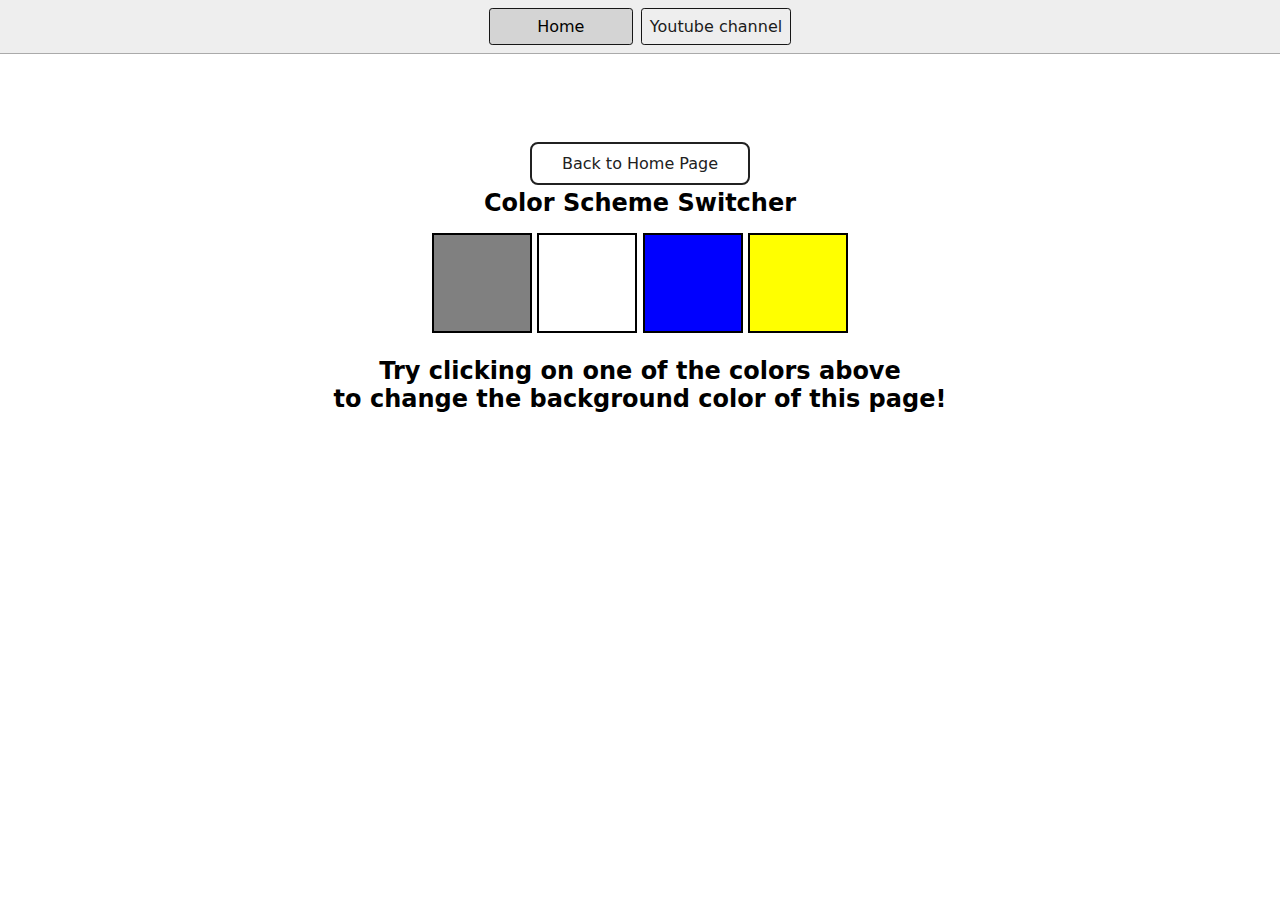
<file: 01_project/index.html>
<!DOCTYPE html>
<html lang="en">
  <head>
    <meta charset="UTF-8" />
    <meta name="viewport" content="width=device-width, initial-scale=1.0" />
    <meta http-equiv="X-UA-Compatible" content="ie=edge" />
    <link rel="stylesheet" href="style.css" />
    <link rel="stylesheet" href="../styles.css" />
    <title>JavaScript Background Color Switcher</title>
  </head>
  <body>
    <nav>
      <a href="/" aria-current="page">Home</a>
      <a target="_blank" href="https://www.youtube.com/@chaiaurcode"
        >Youtube channel</a
      >
    </nav>
    <div class="canvas">
      <a
        style="
          background-color: #fff;
          padding: 10px 30px;
          border-radius: 8px;
          color: #212121;
          text-decoration: none;
          border: 2px solid #212121;
        "
        href="../index.html"
        >Back to Home Page</a
      >
      <h1>Color Scheme Switcher</h1>
      <span class="button" id="grey"></span>
      <span class="button" id="white"></span>
      <span class="button" id="blue"></span>
      <span class="button" id="yellow"></span>
      <h2>
        Try clicking on one of the colors above
        <span>to change the background color of this page!</span>
      </h2>
    </div>
    <script src="index.js"></script>
  </body>
</html>
</file>
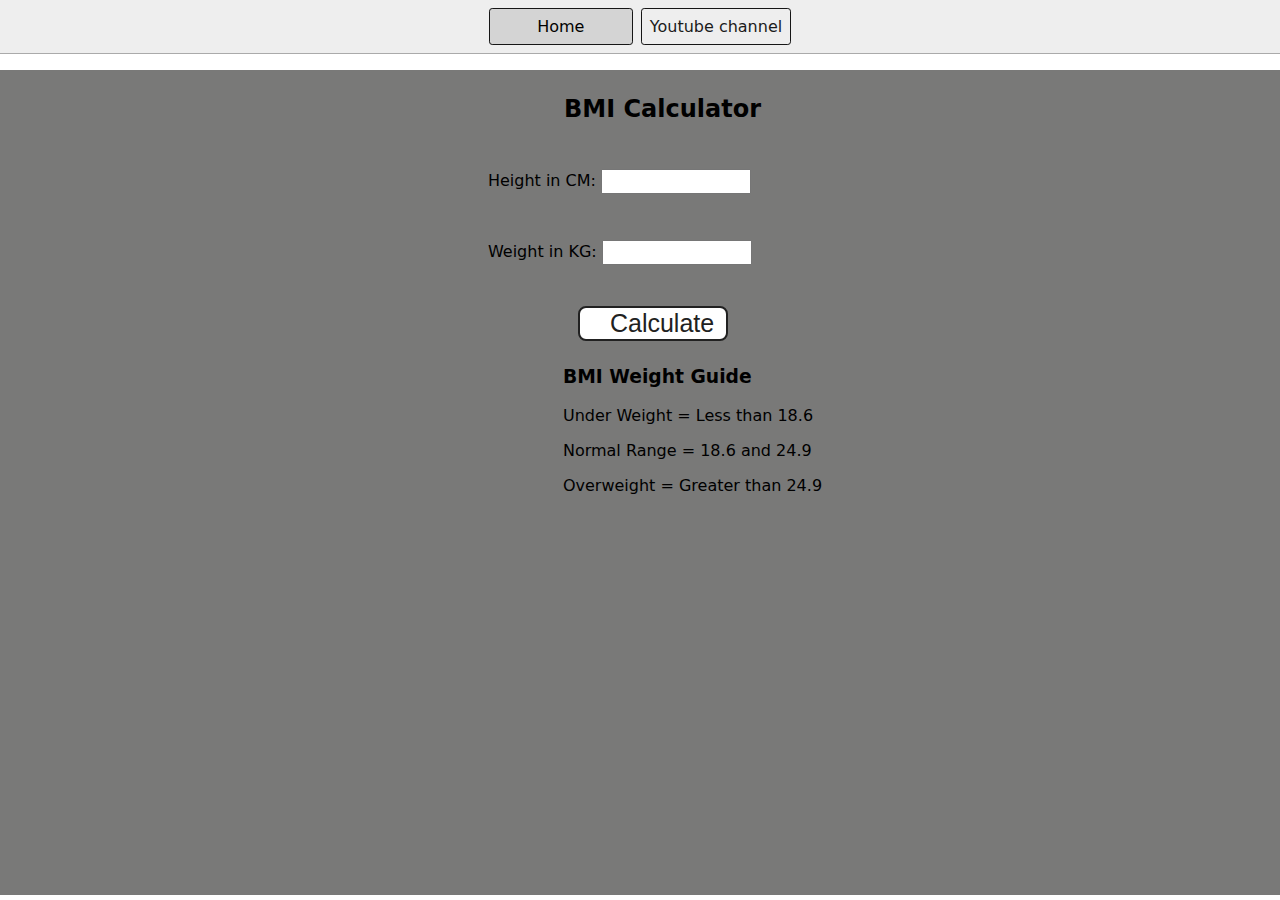
<file: 02_bmiCalculator/index.html>
<!DOCTYPE html>
<html lang="en">
  <head>
    <meta charset="UTF-8" />
    <meta name="viewport" content="width=device-width, initial-scale=1.0" />
    <meta http-equiv="X-UA-Compatible" content="ie=edge" />
    <link rel="stylesheet" href="style.css" />
    <link rel="stylesheet" href="../styles.css" />
    <title>BMI Calculator</title>
  </head>
  <body>
    <nav>
      <a href="/" aria-current="page">Home</a>
      <a target="_blank" href="https://www.youtube.com/@chaiaurcode"
        >Youtube channel</a
      >
    </nav>
    <div class="container">
      <h1>BMI Calculator</h1>
      <form>
        <p><label>Height in CM: </label><input type="text" id="height" /></p>
        <p><label>Weight in KG: </label><input type="text" id="weight" /></p>
        <button>Calculate</button>
        <div id="results"></div>
        <div id="weight-guide">
          <h3>BMI Weight Guide</h3>
          <p>Under Weight = Less than 18.6</p>
          <p>Normal Range = 18.6 and 24.9</p>
          <p>Overweight = Greater than 24.9</p>
        </div>
      </form>
    </div>
  </body>
  <script src="index.js"></script>
</html>
</file>
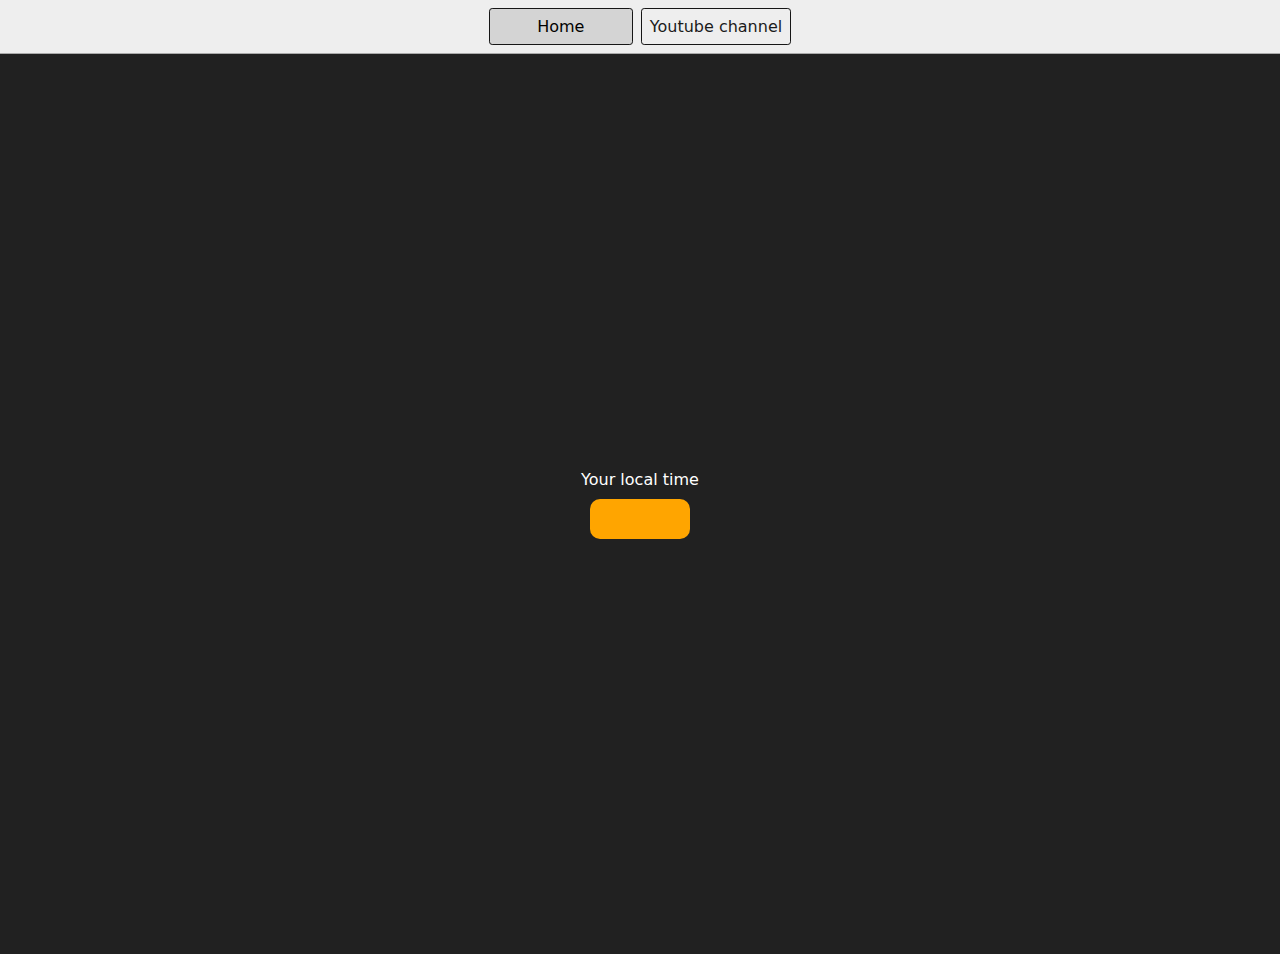
<file: 03_digitalClock/index.html>
<!DOCTYPE html>
<html lang="en">
  <head>
    <meta charset="UTF-8" />
    <meta name="viewport" content="width=device-width, initial-scale=1.0" />
    <meta http-equiv="X-UA-Compatible" content="ie=edge" />
    <link rel="stylesheet" type="text/css" href="../styles.css" />
    <title>Your Local Time</title>
    <style>
      body {
        background-color: #212121;
        color: #fff;
      }
      .center {
        display: flex;
        height: 100vh;
        justify-content: center;
        align-items: center;
        flex-direction: column;
      }
      #clock {
        font-size: 40px;
        background-color: orange;
        padding: 20px 50px;
        margin-top: 10px;
        border-radius: 10px;
      }
    </style>
  </head>
  <body>
    <nav>
      <a href="/" aria-current="page">Home</a>
      <a target="_blank" href="https://www.youtube.com/@chaiaurcode"
        >Youtube channel</a
      >
    </nav>
    <div class="center">
      <div id="banner"><span>Your local time</span></div>
      <div id="clock"></div>
    </div>
    <script src="index.js"></script>
  </body>
</html>
</file>
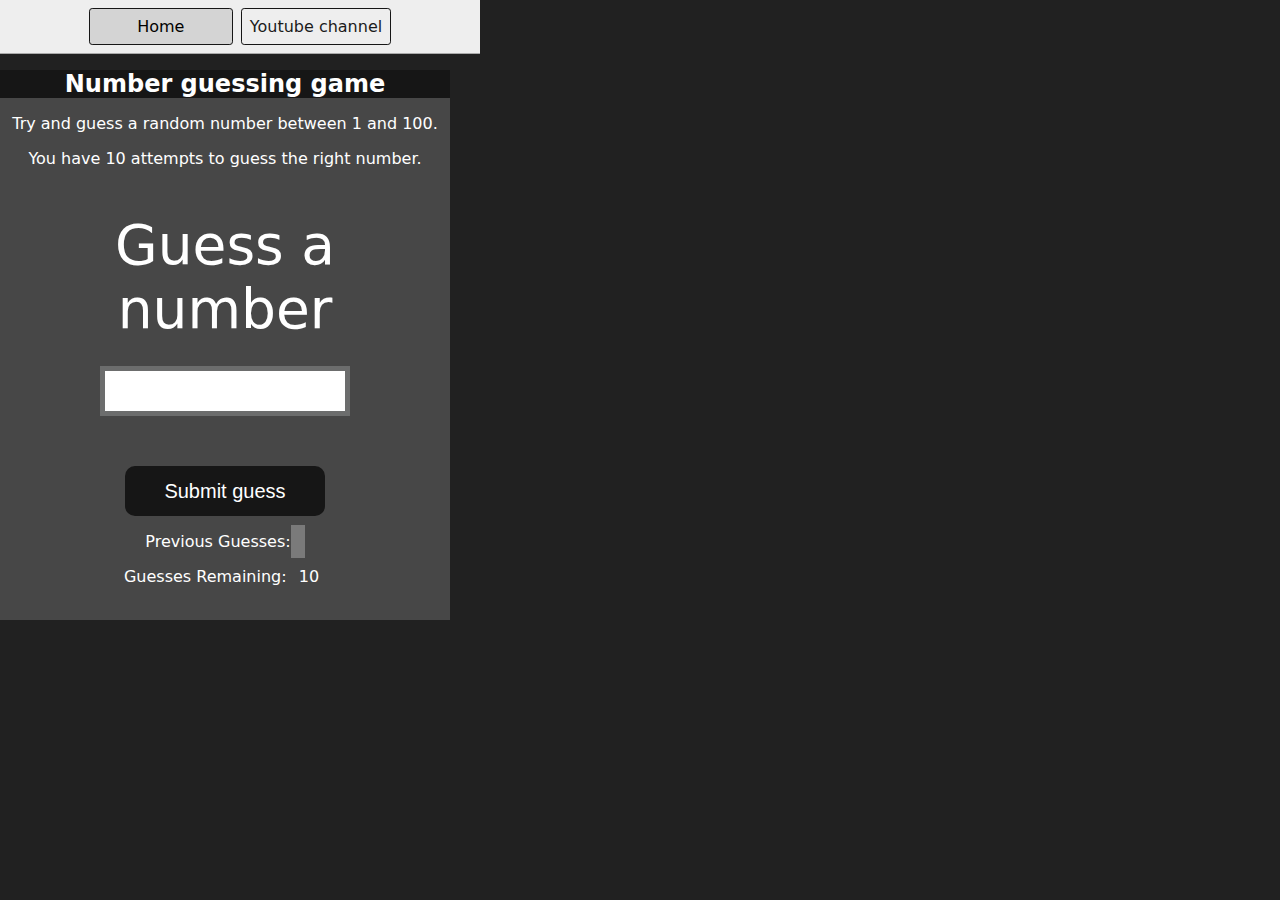
<file: 04_guessTheNum/index.html>
<!DOCTYPE html>
<html lang="en">
<head>
    <meta charset="UTF-8">
    <meta name="viewport" content="width=device-width, initial-scale=1.0">
    <meta http-equiv="X-UA-Compatible" content="ie=edge">
    <title>Number Guessing Game</title>
    <link rel="stylesheet" href="style.css">
    <link rel="stylesheet" href="../styles.css">
</head>
<body style="background-color:#212121; color:#fff;">
  <nav>
    <a href="/" aria-current="page">Home</a>
    <a target="_blank" href="https://www.youtube.com/@chaiaurcode"
      >Youtube channel</a
    >
  </nav>
    
    <div id="wrapper">
      <h1>Number guessing game</h1>
    <p>Try and guess a random number between 1 and 100.</p>
    <p>You have 10 attempts to guess the right number.</p>
    </br>
        <form class="form">
            <label2 for="guessField" id="guess">Guess a number</label>
            <input type="text" id="guessField" class="guessField">
            <input type="submit" id="subt" value="Submit guess" class="guessSubmit">
        </form>

        <div class="resultParas">
            <p >Previous Guesses: <span class="guesses"></span></p>
            <p >Guesses Remaining: <span class="lastResult">10</span></p>
            <p class="lowOrHi"></p>
        </div>
    </div>
    <script src="index.js"></script>
</body>
</html>
</file>
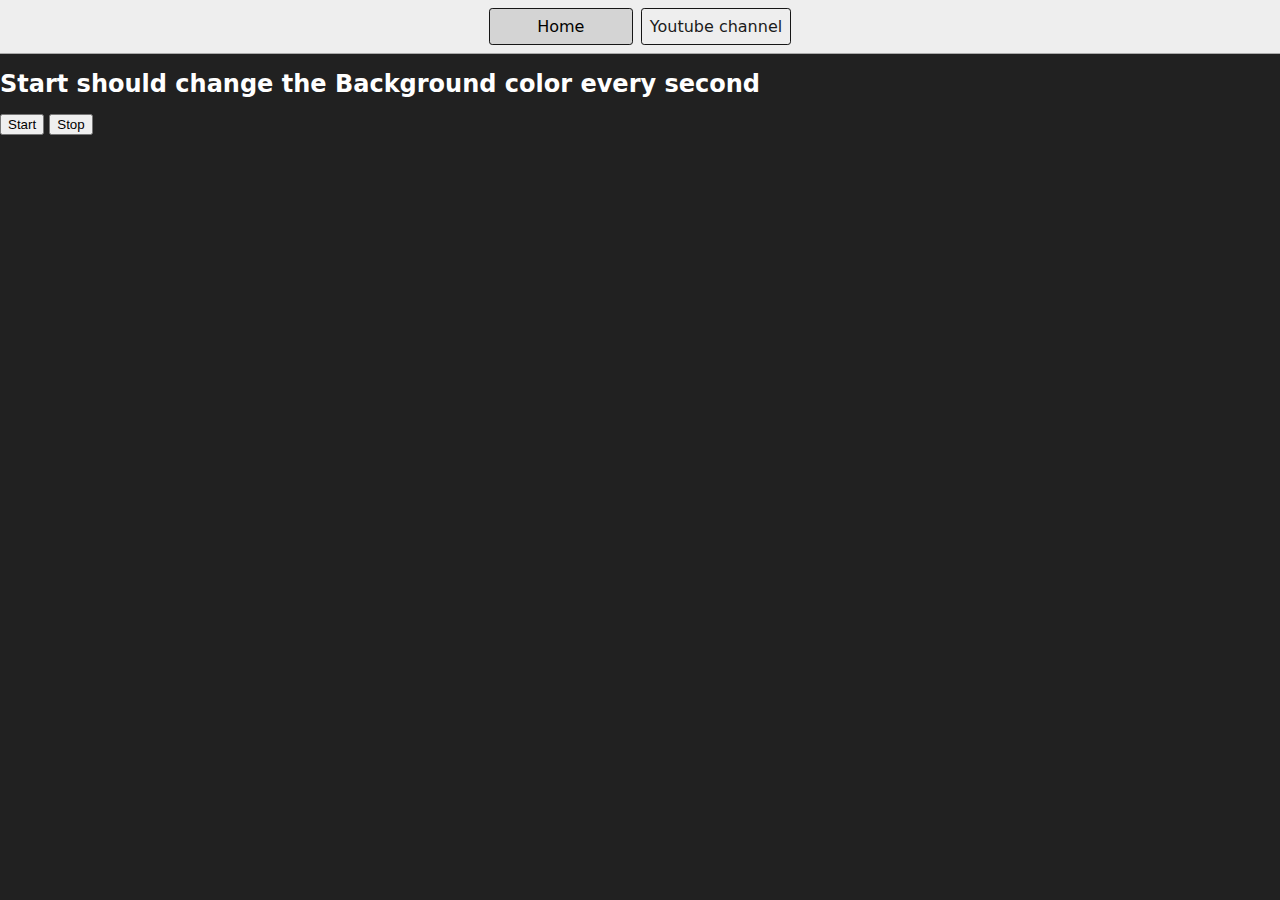
<file: 05_colorChangerSc/index.html>
<!DOCTYPE html>
<html lang="en">
  <head>
    <meta charset="UTF-8" />
    <meta name="viewport" content="width=device-width, initial-scale=1.0" />
    <meta http-equiv="X-UA-Compatible" content="ie=edge" />
    <title>Number Guessing Game</title>
    <!-- <link rel="stylesheet" href="style.css" /> -->
    <link rel="stylesheet" href="../styles.css" />
  </head>
  <body style="background-color: #212121; color: #fff">
    <nav>
      <a href="/" aria-current="page">Home</a>
      <a target="_blank" href="https://www.youtube.com/@chaiaurcode"
        >Youtube channel</a
      >
    </nav>

    <h1>Start should change the Background color every second</h1>
    <button id="start">Start</button>
    <button id="stop">Stop</button>
    <script src="index.js"></script>
  </body>
</html>
</file>
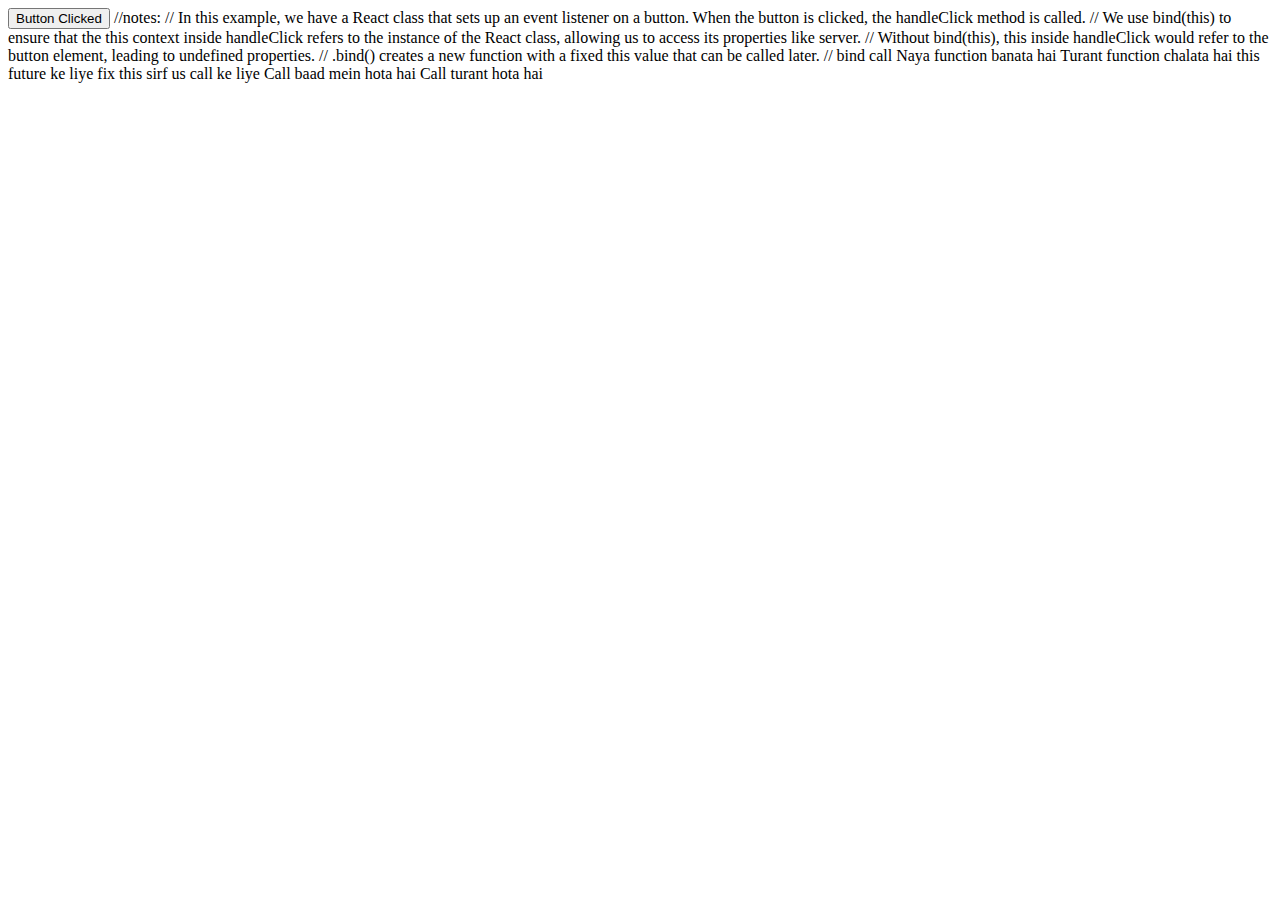
<file: 10_classes_oop/bind.html>
<!DOCTYPE html>
<html lang="en">
<head>
    <meta charset="UTF-8">
    <meta name="viewport" content="width=device-width, initial-scale=1.0">
    <title>React</title>
</head>
<body>
    <button>Button Clicked</button>
</body>
<script>
    class React {
        constructor(){
            this.library = "React"
            this.server = "https://localhost:300"

            //requirement
            document
                .querySelector('button')
                .addEventListener('click', this.handleClick.bind(this));
        }
        handleClick(){
            console.log("button clicked");
            console.log(this.server);
        }
    }
    const r = new React();
</script>
</html>

//notes: 
// In this example, we have a React class that sets up an event listener on a button. When the button is clicked, the handleClick method is called. 
// We use bind(this) to ensure that the this context inside handleClick refers to the instance of the React class, allowing us to access its properties like server.
// Without bind(this), this inside handleClick would refer to the button element, leading to undefined properties.
// .bind() creates a new function with a fixed this value that can be called later.
// bind	                              call
Naya function banata hai	    Turant function chalata hai
this future ke liye fix	        this sirf us call ke liye
Call baad mein hota hai	         Call turant hota hai
</file>
<file: 01_project/style.css>
html {
  margin: 0;
}

span {
  display: block;
}
.canvas {
  margin: 100px auto 100px;
  width: 80%;
  text-align: center;
}

.button {
  width: 100px;
  height: 100px;
  border: solid black 2px;
  display: inline-block;
}

#grey {
  background: grey;
}

#white {
  background: white;
}
#blue {
  background: blue;
}
#yellow {
  background: yellow;
}
</file>
<file: styles.css>
* {
  box-sizing: border-box;
}

body {
  margin: 0;
  font-family: system-ui, sans-serif;
  color: black;
  background-color: white;
}

nav {
  display: flex;
  flex-wrap: wrap;
  align-items: center;
  justify-content: center;
  padding: 0.5rem;
  gap: 0.5rem;
  border-bottom: solid 1px #aaa;
  background-color: #eee;
}

nav a {
  display: inline-block;
  min-width: 9rem;
  padding: 0.5rem;
  border-radius: 0.2rem;
  border: solid 1px rgb(22, 22, 22);
  text-align: center;
  text-decoration: none;
  color: #1b1b1b;
}

nav a[aria-current='page'] {
  color: #000;
  background-color: #d4d4d4;
}

main {
  padding: 1rem;
}

h1 {
  font-weight: bold;
  font-size: 1.5rem;
}

.projects {
  display: flex;
  flex-direction: column;
}

.project-link {
  background-color: #fff;
  padding: 10px 30px;
  border-radius: 8px;
  color: #212121;
  text-decoration: none;
  border: 2px solid #212121;
  margin-top: 5px;
}
</file>
<file: 02_bmiCalculator/style.css>
.container {
  width: 100%;
  height: 825px;
  place-items: center;
  background-color: #797978;
  padding-left: 30px;
}
#height,
#weight {
  width: 150px;
  height: 25px;
  margin-top: 30px;
}

#weight-guide {
  margin-left: 75px;
  margin-top: 25px;
}

#results {
  font-size: 35px;
  margin-left: 90px;
  margin-top: 20px;
  color: rgb(241, 241, 241);
}

button {
  width: 150px;
  height: 35px;
  margin-left: 90px;
  margin-top: 25px;
  background-color: #fff;
  padding: 1px 30px;
  border-radius: 8px;
  color: #212121;
  text-decoration: none;
  border: 2px solid #212121;

  font-size: 25px;
}

h1 {
  padding-left: 15px;
  padding-top: 25px;
  
}
</file>
<file: 04_guessTheNum/style.css>
html {
  font-family: sans-serif;
}

body {
  width: 300px;
  max-width: 750px;
  min-width: 480px;
  margin: 0 auto;
  background-color: #212121;
}

.lastResult {
  color: white;
  padding: 7px;
}

.guesses {
  color: white;
  padding: 7px;
}

button {
  background-color: #141414;
  color: #fff;
  width: 250px;
  height: 50px;
  border-radius: 25px;
  font-size: 30px;
  border-style: none;
  margin-top: 30px;
  /* margin-left: 50px; */
}

#subt {
  background-color: #161616;
  color: #ffffff;
  width: 200px;
  height: 50px;
  border-radius: 10px;
  font-size: 20px;
  border-style: none;
  margin-top: 50px;
  /* margin-left: 75px; */
}

#guessField {
  color: #000;
  width: 250px;
  height: 50px;
  font-size: 30px;
  border-style: none;
  margin-top: 25px;

  /* margin-left: 50px; */
  border: 5px solid #6c6d6d;
  text-align: center;
}

#guess {
  font-size: 55px;
  /* margin-left: 90px; */
  margin-top: 120px;
  color: #fff;
}

.guesses {
  background-color: #7a7a7a;
}

#wrapper {
  box-sizing: border-box;
  text-align: center;
  width: 450px;
  height: 550px;
  background-color: #474747;
  color: #fff;
  font-size: 25px;
}

h1 {
  background-color: #161616;

  color: #fff;
  text-align: center;
}

p {
  font-size: 16px;
  text-align: center;
}
</file>
